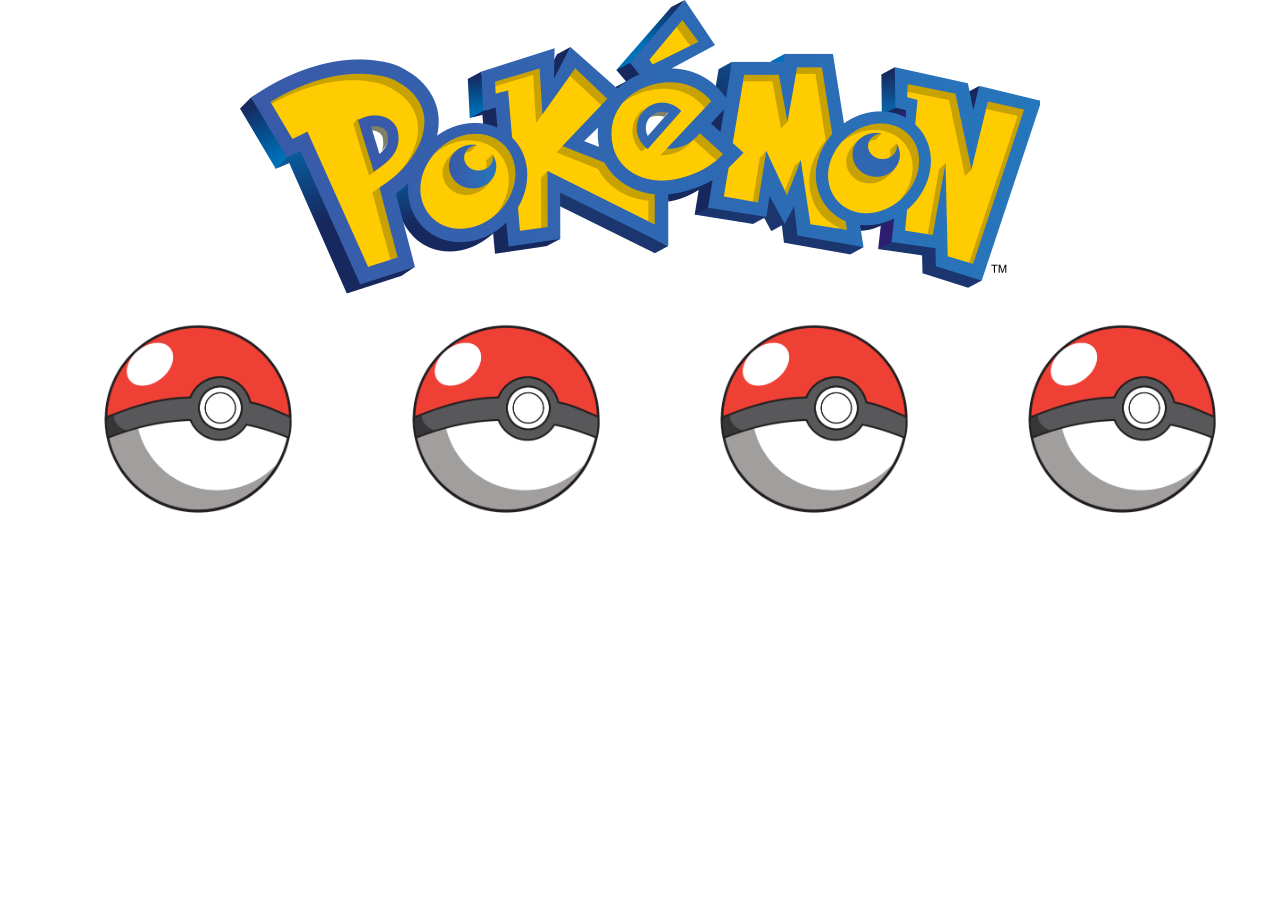
<file: index.html>
<!DOCTYPE html>
<html lang="fr">
<head>
    <meta charset="UTF-8">
    <meta http-equiv="X-UA-Compatible" content="IE=edge">
    <meta name="description" content=>
    <meta name="viewport" content="width=device-width, initial-scale=1.0">
    <link rel="stylesheet" href="assets/css/Normalize.css">
    <link rel="stylesheet" href="assets/css/Base.css">
    <link rel="stylesheet" href="assets/css/styleMain.css">
    <title>Tamagotchi</title>
</head>
<body>

<header>

    <h1><img src="assets/img/International_Pokémon_logo.svg.png" alt=""></h1>
    <!--DEBUT DU MENU-->
    <nav>
        <ul id="list">
            <li><a href="#" class="open"><img src="assets/img/5a38400bb45730.3526330915136358517387.png" alt=""></a></li>
            <li><a href="#" class="open"><img src="assets/img/5a38400bb45730.3526330915136358517387.png" alt=""></a></li>
            <li><a href="#" class="open"><img src="assets/img/5a38400bb45730.3526330915136358517387.png" alt=""></a></li>
            <li><a href="#" class="open"><img src="assets/img/5a38400bb45730.3526330915136358517387.png" alt=""></a></li>
        </ul>
    </nav>


</header>
</body>
<script src="assets/js/scriptMain.js"></script>
</html>
</file>
<file: assets/css/Base.css>
*{
    box-sizing: border-box;
    text-decoration: none;
}
*:hover{
    transition: 2s ease 0s;
}
html{
   /* Un seul règlage ici */
   font-size: 62,5%;
}
body{ /* les règlages qu'on veut sur les <p> de la page => on utilise l'héritage */
    margin: 0;
    padding: 0;
    font-size: 1.6em; /* unité relative = 16px (unité absolue) */
    line-height: 1.6; /* ici on ne met pas d'unité =la hauteur d'interligne sera relative a la font-size ici x1.6 0*/
}
a, a:hover, a:visited a:active{
    text-decoration: none;
}

                            /* on passe aux classe standardisees */

ul{
    display: flex;
    justify-content: space-evenly;
}

li{
    list-style: none;
}
li a{
    text-decoration: none;
}
</file>
<file: assets/css/styleMain.css>
html{
    height: 100%;
    width: 100%;
};
body{
    background: url("../img/michelle-hesek-giratina-wallpaper.gif");
    background-size: cover;
}
h1{
    margin: 0;
}
img{
    margin: 0 50px;
}
h1 img{
    display: block;
    margin: 0 auto;
}
nav img{
    height: 200px;
    width: 200px;
    transition: height 2s, width 2s;
}
nav a :hover{
    height: 240px;
    width: 240px;
}
</file>
